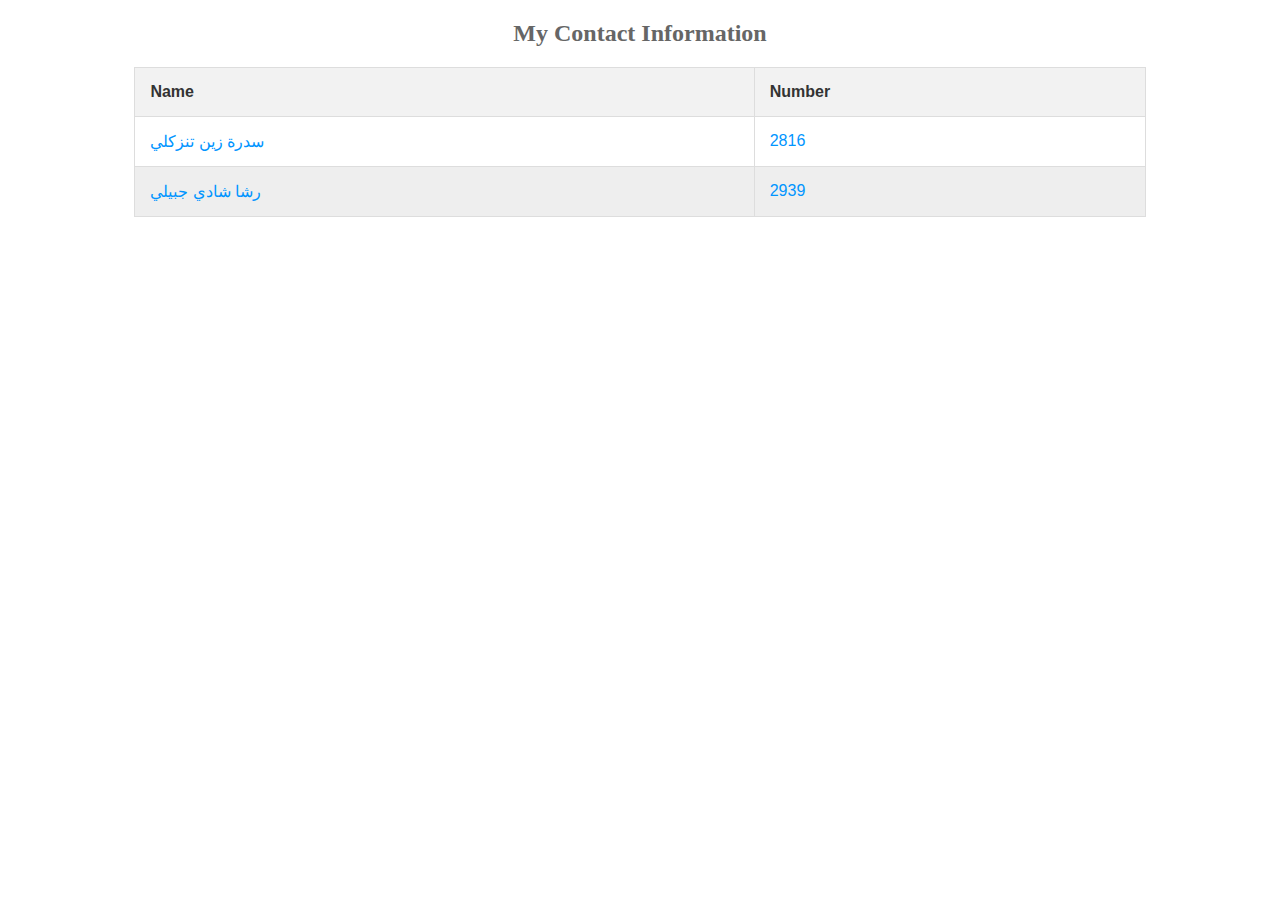
<file: سدرة-رشا/templates/about.html>
<!DOCTYPE html>
<html lang="en">
<head>
  <title>My Information</title>
  <meta name="viewport" content="width=device-width, initial-scale=1">
  <style>
    /* Table Styles */
    table {
      border-collapse: collapse;
      width: 80%; /* Adjust table width if needed */
      margin: 20px auto; /* Add margin for spacing */
      font-family: Arial, sans-serif; /* Set font family */
    }

    th, td {
      padding: 15px; /* Increase cell padding */
      border: 1px solid #ddd;
      text-align: left;
    }

    th {
      background-color: #f2f2f2;
      color: #333; /* Change header text color */
      font-weight: bold; /* Make headers bolder */
    }

    tbody tr:nth-child(even) {
      background-color: #eee;
    }

    /* Headings */
    h2 {
      text-align: center;
      margin-bottom: 20px;
      color: #666; /* Add a heading color */
    }
  </style>
</head>
<body>
  <h2>My Contact Information</h2>
  <table>
    <thead>
      <tr>
        <th>Name</th>
        <th>Number</th>
      </tr>
    </thead>
    <tbody>
      <tr>
        <td style="color: #0095ff">سدرة زين تنزكلي</td>
        <td style="color: #0095ff">2816</td>
      </tr>
      <tr>
        <td style="color: #0095ff">رشا شادي جبيلي</td>
        <td style="color: #0095ff">2939</td>
      </tr>
    </tbody>
  </table>
</body>
</html>
</file>
